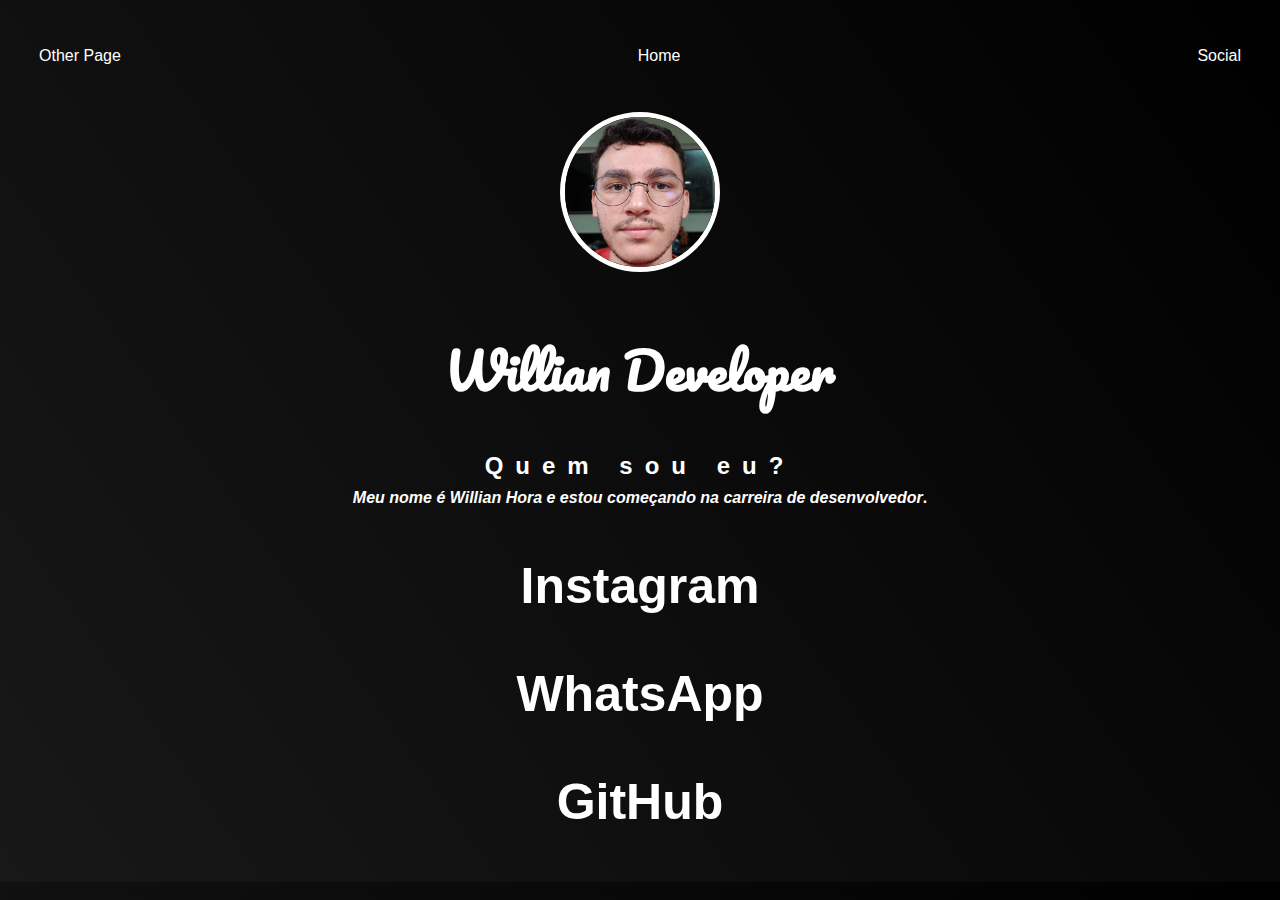
<file: index.html>
<!DOCTYPE html>
<html>

<head>
    <meta charset="UTF-8">
    <meta http-equiv="X-UA-Compatible" content="IE=edge">
    <meta name="viewport" content="width=, initial-scale=1.0">
    <title>My space</title>
    <link rel="stylesheet" href="index.css">
    <link rel="shortcut icon" href="favicon.ico" type="image/x-icon">

</head>


<nav>
    <ul>
        <li>
            <a href="./other page/about me.html">Other Page</a>
        </li>
        <li>
            <a href="./other page/start.html">Home</a>
        </li>
        <li>
            <a href="./other page/social.html">Social</a>
        </li>
    </ul>
</nav>

<header>
    <div class="center"> <img src="./files/img/willow.jpg" alt="photo"></div>

</header>

<h3><b>Willian Developer</b> </h3>

<h2>Quem sou eu?</h2>
<h4><i>Meu nome é Willian Hora e estou começando na carreira de desenvolvedor</i>.</h4>
<h3 id="insta"><a href="https://instagram.com/willian_hora" target="_blank">Instagram</a></h3>
<h3 id="zap"><a href="https://api.whatsapp.com/send?phone=5571999941471" target="_blank">WhatsApp</a></h3>
<h3 id="git"> <a href="https://github.com/WillianHora" target="_blank">GitHub</a></h3>
<!-- <h3> <a class="facebook" href="https://facebook.com/willianhora" target="_blank">Facebook</a></h3>-->

<!--<div class="box-model">Essa é a Box Model</div>-->
<div id="box">

</div>
<div id="box2">

</div>

</body>

</html>
</file>
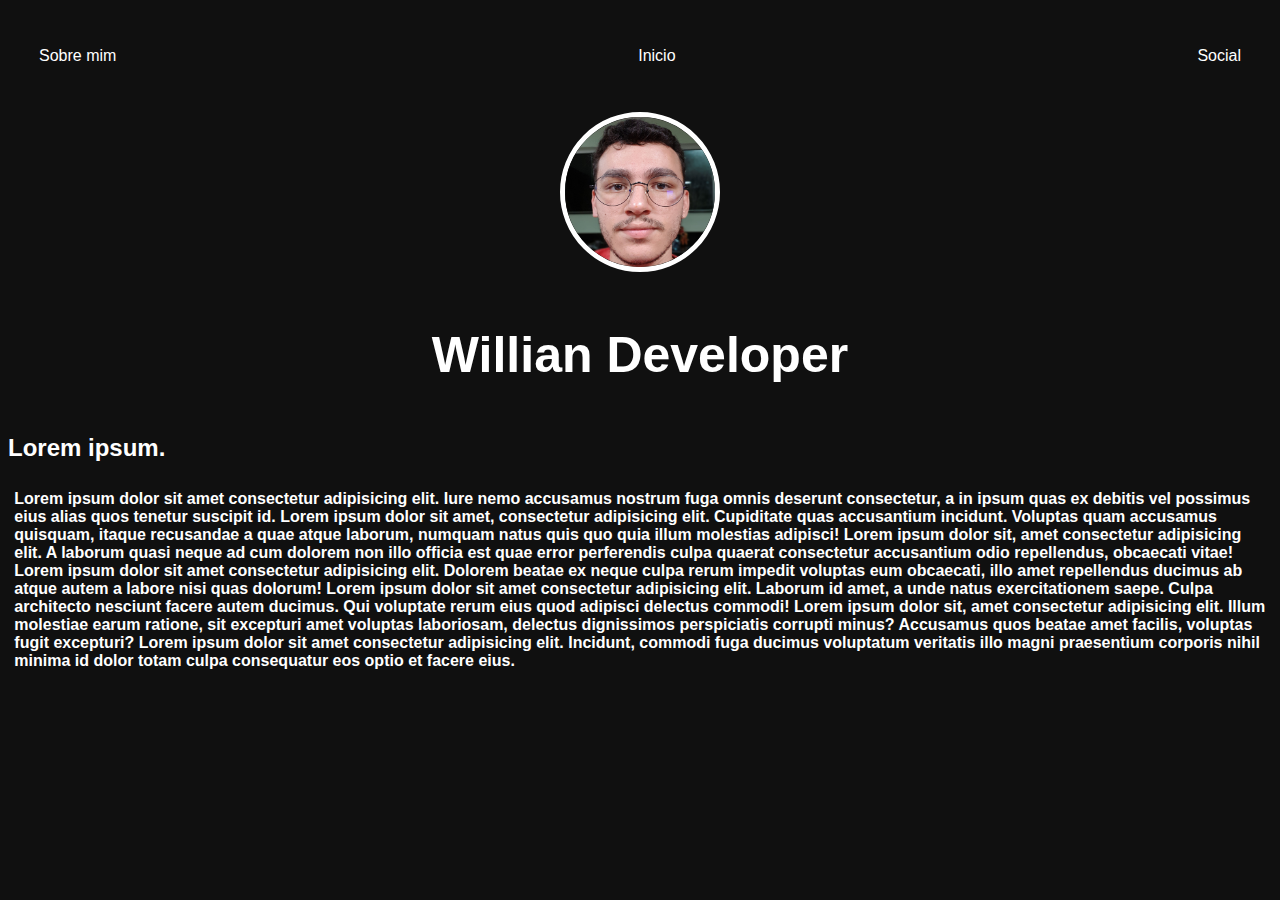
<file: files/index.html>
<!DOCTYPE html>
<html>
<head>
    <meta charset="UTF-8">
    <meta http-equiv="X-UA-Compatible" content="IE=edge">
    <meta name="viewport" content="width=, initial-scale=1.0">
    <title>My space</title>
    <link rel="stylesheet" href="index.css">
    <link rel="shortcut icon" href="favicon.ico" type="image/x-icon">

</head>
   
   <body>
    <nav>
        <ul>
            <li>   
                <a href="./other page/about me.html">Sobre mim</a>
            </li>
            <li>   
                <a href="./other page/start.html">Inicio</a>
            </li>
            <li>   
                <a href="./other page/social.html">Social</a>
            </li>
        </ul>
    </nav>

    <header>
       <div class="center"> <img src="./img/willow.jpg" alt="photo"></div>

  </header>

 <h3><b>Willian Developer</b> </h3> 

 <h2>Lorem ipsum.</h2>
 <h4>Lorem ipsum dolor sit amet consectetur adipisicing elit. Iure nemo accusamus nostrum fuga omnis deserunt consectetur, a in ipsum quas ex debitis vel possimus eius alias quos tenetur suscipit id. Lorem ipsum dolor sit amet, consectetur adipisicing elit. Cupiditate quas accusantium incidunt. Voluptas quam accusamus quisquam, itaque recusandae a quae atque laborum, numquam natus quis quo quia illum molestias adipisci! Lorem ipsum dolor sit, amet consectetur adipisicing elit. A laborum quasi neque ad cum dolorem non illo officia est quae error perferendis culpa quaerat consectetur accusantium odio repellendus, obcaecati vitae! Lorem ipsum dolor sit amet consectetur adipisicing elit. Dolorem beatae ex neque culpa rerum impedit voluptas eum obcaecati, illo amet repellendus ducimus ab atque autem a labore nisi quas dolorum! Lorem ipsum dolor sit amet consectetur adipisicing elit. Laborum id amet, a unde natus exercitationem saepe. Culpa architecto nesciunt facere autem ducimus. Qui voluptate rerum eius quod adipisci delectus commodi! Lorem ipsum dolor sit, amet consectetur adipisicing elit. Illum molestiae earum ratione, sit excepturi amet voluptas laboriosam, delectus dignissimos perspiciatis corrupti minus? Accusamus quos beatae amet facilis, voluptas fugit excepturi? Lorem ipsum dolor sit amet consectetur adipisicing elit. Incidunt, commodi fuga ducimus voluptatum veritatis illo magni praesentium corporis nihil minima id dolor totam culpa consequatur eos optio et facere eius.</h4>

</body>
</html>
</file>
<file: index.css>
@import url('https://fonts.googleapis.com/css2?family=Open+Sans:ital,wght@1,800&family=Raleway:wght@100&display=swap');

@import url('https://fonts.googleapis.com/css2?family=Open+Sans:ital,wght@1,800&family=Pacifico&family=Raleway:wght@100&display=swap');

@import url('https://fonts.googleapis.com/css2?family=Oswald:wght@200;300;400;500&display=swap');



body {
  background-image: linear-gradient(55deg, #181818, #000000);
  color: white;
  font-family: Arial, Helvetica, sans-serif;
}

ul {
  display: flex;
  justify-content: space-between;
  list-style-type: none;
  align-items: center;
  padding: 31px;
  align-items: flex-end;
  font-family: 'Oswald', sans-serif, light 300;

}


a {
  color: white;
  text-decoration: none;
}

img {
  width: 150px;
  height: 150px;
  border-radius: 60%;
  border: 5px solid rgb(255, 255, 255);
}



.center {
  text-align: center;
}

h3 {

  font-family: 'Pacifico', cursive;
  padding: 0.01%;
  text-align: center;
  font-size: 50px;
}

h4 {
  padding: 0.01%;
  font-family: 'Oswald', sans-serif, light 300;
  text-align: center;
}

h2 {

  text-align: center;
  line-height: 3px;
  letter-spacing: 12px;
}


#insta {
  font-family: Helvetica;
  



}

#zap {
  font-family: Helvetica;
  text-align: center;
 
  
 


}

#git {
  font-family: Helvetica;
  text-align: center;

}




/*.
#box{

  height:400px;
  width: 400px;
  background-color: aqua;
  border-radius: 360px;
  border:20px solid magenta;

  
  
}

#box2{

  height:400px;
  width: 400px;
  background-color: rgb(243, 26, 214);
  border: 20px solid aqua;
  
  
  
}


box-model {    

   width: 200px;
   height: 100px;
   color: rgb(255, 255, 255);
   background-color: aqua;
   border: 1px solid rgb(255, 255, 255);
   text-align: center;
   padding: 2%;
   }*/
</file>
<file: files/index.css>
body{
  background-color: #101010;
  color: white;
  font-family: Arial, Helvetica, sans-serif;
}

ul { 
    display: flex;
    justify-content: space-between;
    list-style-type: none;
    align-items: center;
    padding: 31px;
    align-items:flex-end;
    
   }


   a {
  color: white;
  text-decoration: none;
   }

   img{ 
    width: 150px;
    height: 150px;
    border-radius: 60%;
    border: 5px solid rgb(255, 255, 255);
   }



.center {
text-align: center;
}

h3{
text-align: center;
font-size: 50px;
}

h4 {
  padding: 0.5%;
}

h2 {

text-align: left ;
}
</file>
